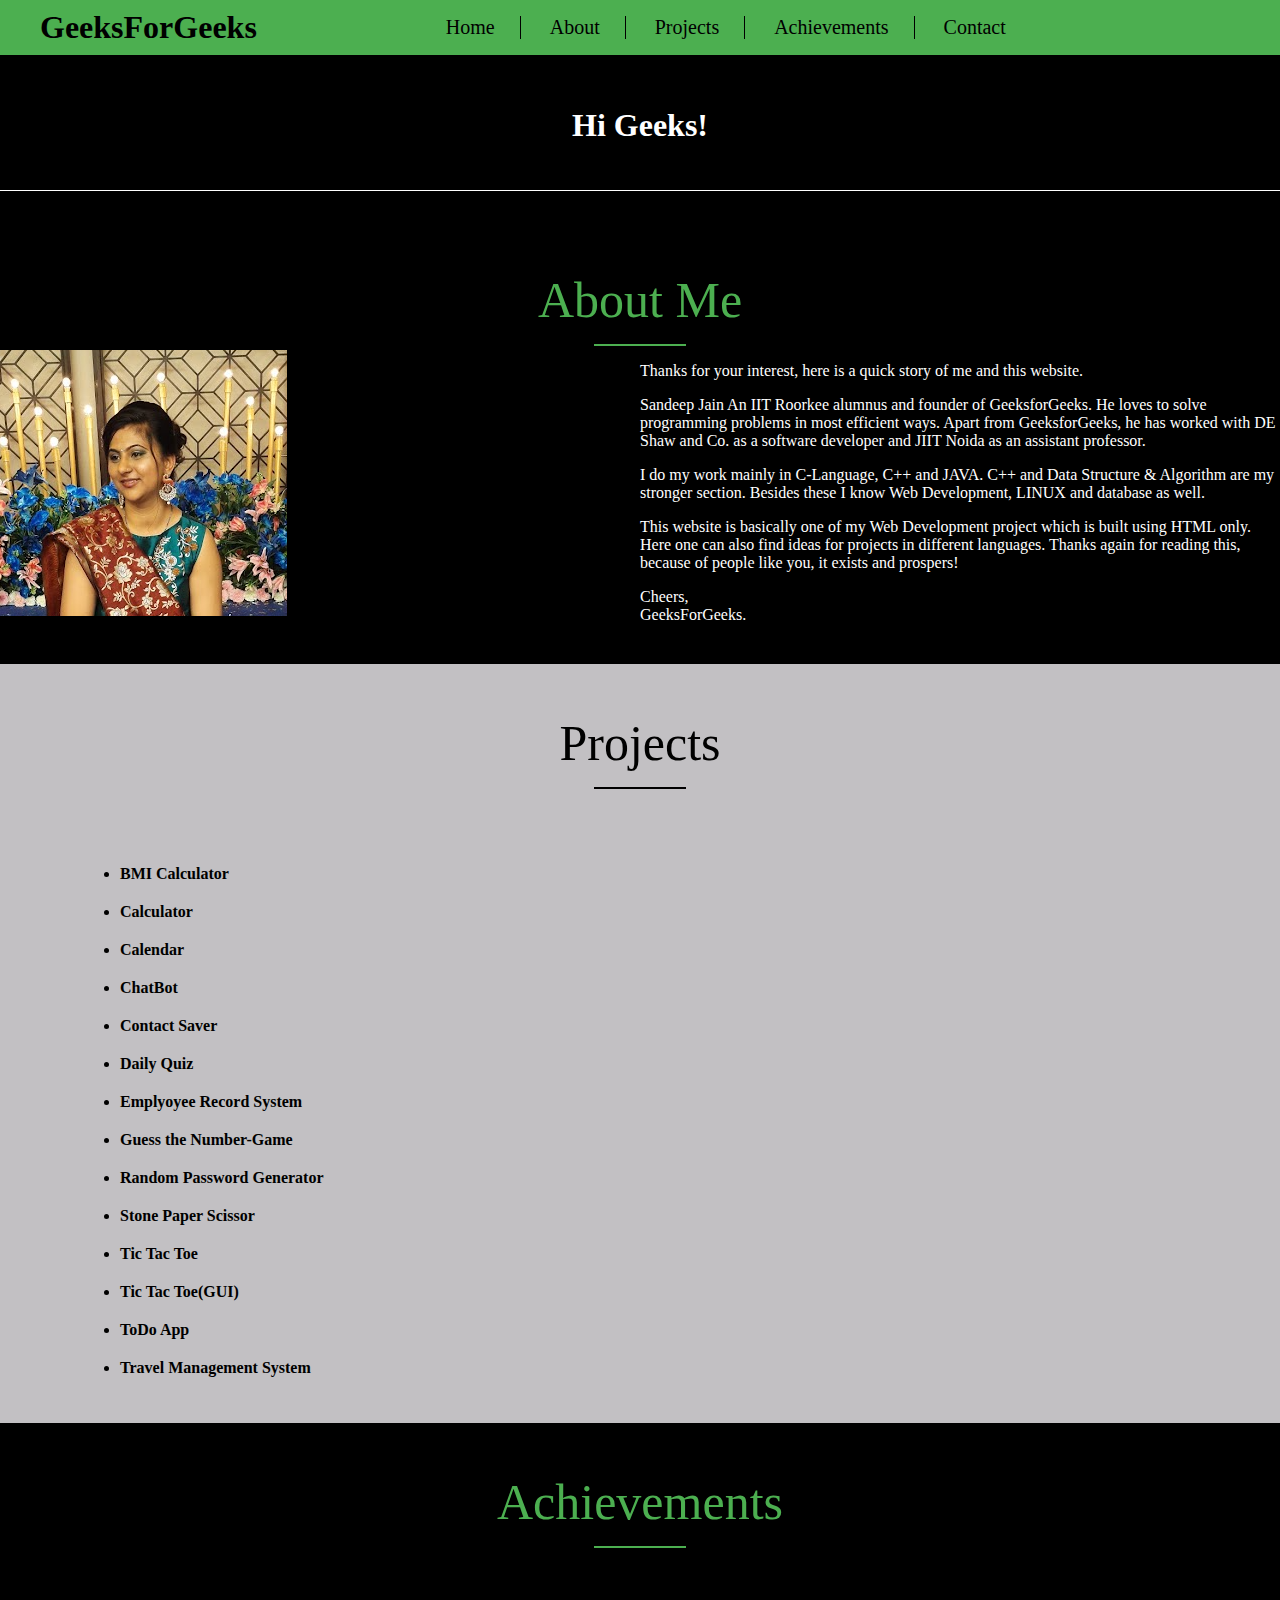
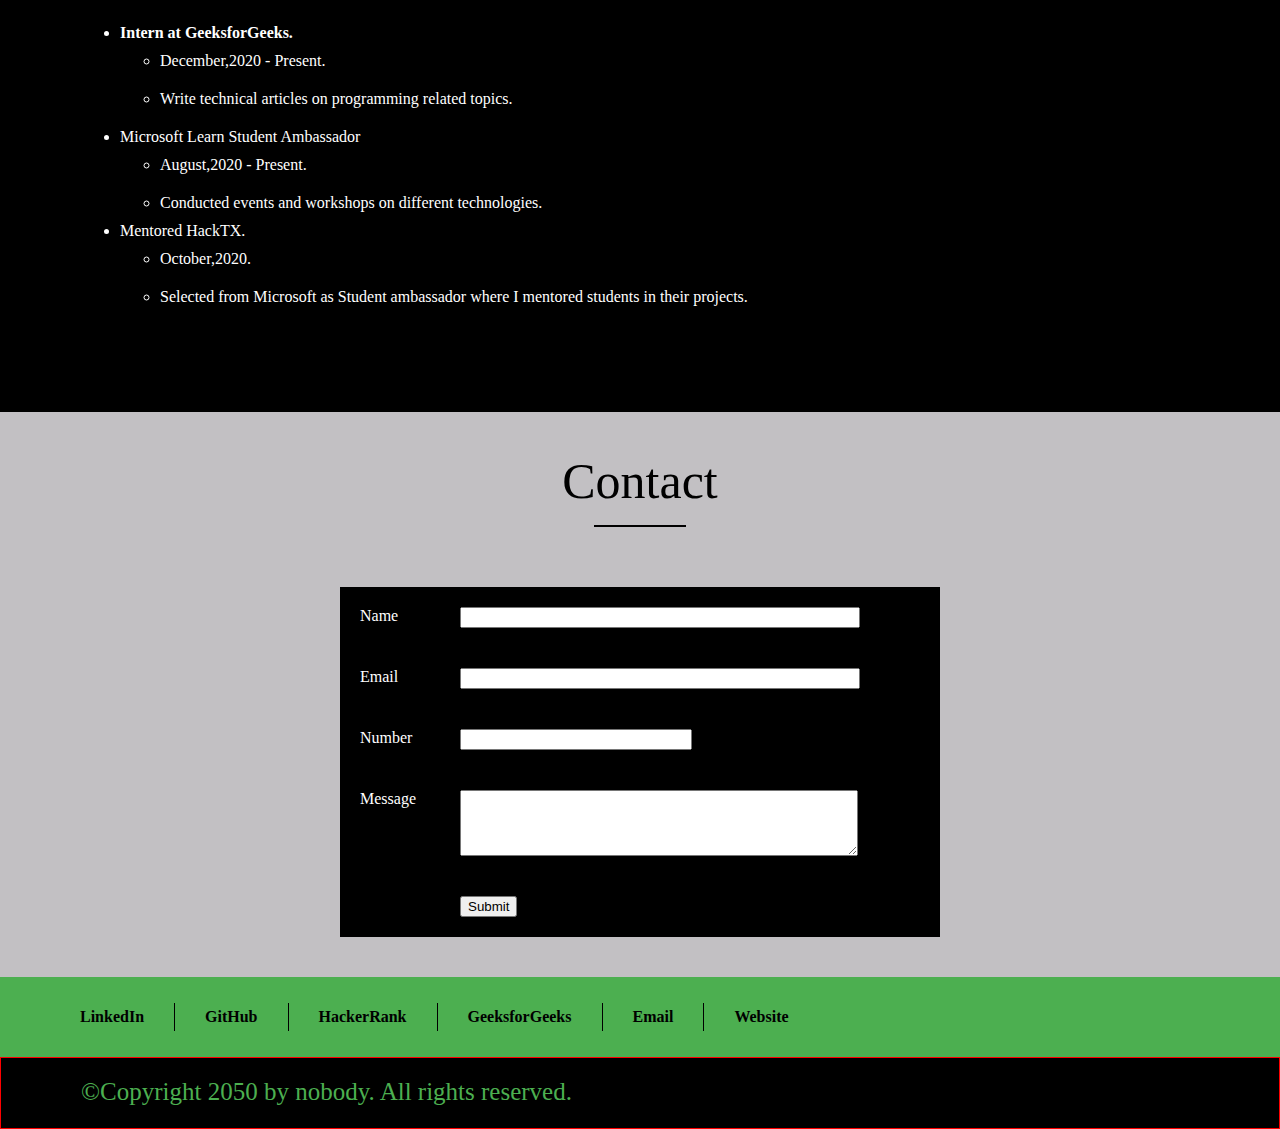
<file: ex-2/index.html>
<!DOCTYPE html>
<html lang="en">

<head>
    <meta charset="UTF-8">
    <meta http-equiv="X-UA-Compatible" content="IE=edge">
    <meta name="viewport" content="width=device-width, initial-scale=1.0">
    <title>Document</title>
    <link rel="stylesheet" href="./style.css">
</head>

<body>
    <section class="top-menu">
        <div class="top-menu-container">
            <div class="logo"> GeeksForGeeks</div>
            <div class="menu">
                <ul class="menu-list">
                    <li class="menu-list-item">Home</li>
                    <li class="menu-list-item"><a href="#about">About</a></li>
                    <li class="menu-list-item"><a href="#projects">Projects</a></li>
                    <li class="menu-list-item"><a href="#achievements">Achievements</a></li>
                    <li class="menu-list-item"> <a href="#contact">Contact</a></li>
                </ul>
            </div>
        </div>
    </section>
    <section class="greetings">
        <div>Hi Geeks!</div>
    </section>
    <section class="about-me" id="about">
        <div class="about-me-flax-box">
            <div class="title font-green">
                About Me
            </div>
            <div class="title-border border-green"></div>
        </div>
        <div class="details">
            <div class="details-profile-pic"> <img src="./images/profile.png" /></div>
            <div class="details-item">
                <p> Thanks for your interest, here is a quick story of me and this website. </p>
                <p> Sandeep Jain An IIT Roorkee alumnus and founder of GeeksforGeeks. He loves to solve programming
                    problems
                    in most efficient ways. Apart from GeeksforGeeks, he has worked with DE Shaw and Co. as a
                    software
                    developer and JIIT Noida as an assistant professor.</p>
                <p> I do my work mainly in C-Language, C++ and JAVA. C++ and Data Structure & Algorithm are my
                    stronger
                    section. Besides these I know Web Development, LINUX and database as well.</p>
                <p> This website is basically one of my Web Development project which is built using HTML only. Here
                    one
                    can
                    also find ideas for projects in different languages. Thanks again for reading this, because of
                    people
                    like you, it exists and prospers!</p>
                <!-- <br /> -->
                <div>Cheers,</div>
                <div>GeeksForGeeks.</div>
            </div>

        </div>
        </div>

    </section>
    <section class="projects container" id="projects">
        <div class="projects-flax-box">
            <div class="title">
                Projects
            </div>
            <div class="title-border"></div>
        </div>
        <div class="details container">
            <ul class="project-details">
                <li>BMI Calculator</li>
                <li>Calculator</li>
                <li>Calendar</li>
                <li>ChatBot</li>
                <li>Contact Saver</li>
                <li>Daily Quiz </li>
                <li>Emplyoyee Record System </li>
                <li>Guess the Number-Game</li>
                <li>Random Password Generator</li>
                <li>Stone Paper Scissor</li>
                <li>Tic Tac Toe </li>
                <li>Tic Tac Toe(GUI)</li>
                <li>ToDo App</li>
                <li>Travel Management System</li>

            </ul>
        </div>
    </section>
    <section class="achievement container" id="achievements">
        <div class="achievement-flax-box">
            <div class="title font-green">
                Achievements
            </div>
            <div class="title-border border-green">
            </div>
        </div>
        <div class="details container">
            <ul class="project-details">
                <li class="main-li">
                    Intern at GeeksforGeeks.
                    <ul>
                        <li class="child-li">December,2020 - Present.</li>
                        <li class="child-li">Write technical articles on programming related topics.</li>
                    </ul>
                </li>
                <li>
                    Microsoft Learn Student Ambassador
                    <ul>
                        <li class="child-li">August,2020 - Present.</li>
                        <li class="child-li">Conducted events and workshops on different technologies.</li>
                    </ul>
                </li>
                <li>
                    Mentored HackTX.
                    <ul>
                        <li class="child-li">October,2020.</li>
                        <li class="child-li">Selected from Microsoft as Student ambassador where I mentored
                            students in their
                            projects.</li>
                    </ul>
                </li>

            </ul>
        </div>
        </div>
    </section>
    <section class="contact">
        <div class="contact-flax-box">
            <div class="title">
                Contact
            </div>
            <div class="title-border">
            </div>
        </div>
        <div class="details container" id="contact">
            <form class="contact-form">
                <div class="form-item">
                    <label class="form-label">Name</label>
                    <input class="form-input" name="name" />
                </div>
                <div class="form-item">
                    <label class="form-label">Email</label>
                    <input class="form-input" name="email" />
                </div>
                <div class="form-item number">
                    <label class="form-label">Number</label>
                    <input class="form-input" name="number" />
                </div>
                <div class="form-item">
                    <label class="form-label">Message</label>
                    <textarea class="form-input" name="message" rows="4"></textarea>
                </div>
                <div class="form-item">
                    <label class="form-label"></label>
                    <button class="form-input submit"> Submit</button>
                </div>
            </form>

        </div>
    </section>
    <section class="bottom-menu">
        <ul>
            <li>LinkedIn</li>
            <li>GitHub</li>
            <li>HackerRank</li>
            <li>GeeksforGeeks</li>
            <li>Email</li>
            <li>Website</li>
        </ul>
    </section>
    <section class="footer container">
        <div class="container">
            ©Copyright 2050 by nobody.
            All rights reserved.</div>

    </section>
</body>

</html>
</file>
<file: ex-2/style.css>
html {
    scroll-behavior: smooth
}

body {
    margin: 0;
    padding: 0;
    background-color: #000;
}

/* common css */
.container {
    padding: 10px 40px;
}

.font-green {
    color: #4CAF50;
}

.background-green {
    background: #4CAF50;
}

.title {
    font-size: 50px;
    padding: 40px 0px 15px 0px;
    /* border-bottom: 1px solid #4CAF50; */
}

.normal-weight {
    font-weight: 100;
}


.border-green {
    border-color: #4CAF50 !important;
}


/* top menu */
.top-menu {
    background: #4CAF50;
    color: #000;
    position: fixed;
    top: 0;
    width: 100%;
}

.top-menu .top-menu-container {
    padding-left: 40px;
    display: flex;
    align-items: center;
}

.top-menu .logo {
    font-size: 32px;
    font-weight: bolder;
}

.top-menu .menu {
    margin-left: 10%;
}

.top-menu .menu .menu-list {
    list-style: none;
}

.top-menu .menu .menu-list-item {
    display: inline-flex;
    padding: 0px 25px;
    border-right: 1px solid black;
    font-size: 20px;
    font-weight: 400;
}

.top-menu .menu .menu-list-item a {
    text-decoration: none;
    color: #000;
}

.top-menu .menu .menu-list-item:last-child {
    border-right: 0px;
}

/* greetings */
.greetings {
    height: 130px;
    border-bottom: 1px solid #fff;
    background: #000;
    color: #fff;
    display: flex;
    justify-content: center;
    align-items: center;
    font-size: 32px;
    font-weight: bolder;
    margin-top: 60px;
}


/* about me */
.about-me {
    background-color: #000;
    padding: 40px 0px;
    color: #4CAF50;
    /* display: flex;
    justify-content: end; */
    /* justify-content: center;
     flex-direction: column;
     align-items: center; */
}

.about-me .about-me-flax-box {
    display: flex;
    flex-direction: column;
    align-items: center;
}

.about-me .title-border {
    border: 1px solid #4CAF50;
    width: 90px;
    /* margin-left: 55px; */
}



.about-me .details {
    color: #fff;
    display: flex;
    /* justify-content: space-evenly; */
    align-items: center;
}

.about-me .details .details-profile-pic {
    width: 50%;
}

.about-me .details .details-item {
    width: 50%;
}



/* projects */

.projects {
    background: #C2C0C3;
    color: #000;

}

.projects-flax-box {
    display: flex;
    flex-direction: column;
    align-items: center;
}


.projects .projects-flax-box .title-border {
    border: 1px solid;
    width: 90px;
    /* margin-left: 55px; */
}

.projects .details {
    margin-top: 40px;
}

.projects .details .project-details li {
    padding: 10px 0px;
    font-weight: bold;
}


/* achievements */


.achievement {
    background: #000;
    color: #fff;

}

.achievement-flax-box {
    display: flex;
    flex-direction: column;
    align-items: center;

}


.achievement .achievement-flax-box .title-border {
    border: 1px solid;
    width: 90px;
    /* margin-left: 55px; */
}

.achievement .details {
    margin-top: 40px;
}

.achievement .details .project-details .main-li {
    padding: 10px 0px;
    font-weight: bold;
}

.achievement .details .project-details .child-li {
    padding: 10px 0px;
    font-weight: 100;
}


/* contant */

.contact {
    background: #c2c0c3;
    color: #000;
    margin-top: 60px;
    /* padding: 30px; */
    padding-bottom: 30px;
}

.contact-flax-box {
    display: flex;
    flex-direction: column;
    align-items: center;

}


.contact .contact-flax-box .title-border {
    border: 1px solid;
    width: 90px;
    /* margin-left: 55px; */
}

.contact .details {
    margin-top: 50px;
    /* margin-left: 0; */
}



.contact .details .contact-form {
    background: #000;
    color: #fff;
    margin: 0 auto;
    width: 50%;
}

.contact .details .contact-form .form-item {
    padding: 20px;
    display: flex;
}

.contact .details .contact-form .form-item .form-label {
    width: 100px !important;
}

.contact .details .contact-form .form-item .form-input {
    width: 70%;
}

.contact .details .contact-form .form-item.number .form-input {
    width: 40%;
}

.contact .details .contact-form .form-item .form-input.submit {
    width: auto;
}

/* bottom-menu */
.bottom-menu {

    background-color: #4CAF50;
    padding: 10px;
}

.bottom-menu ul {
    list-style: none;
    display: flex;
}

.bottom-menu ul li {
    padding: 5px 30px;
    border-right: 1px solid #000;
    font-weight: bolder;
}

.bottom-menu ul li:last-child {
    border-right: none;
}

/* footer */

.footer {
    height: 50px;
    background: #000;
    color: #4CAF50;
    border: 1px solid red;
    font-size: 25px;
}
</file>
